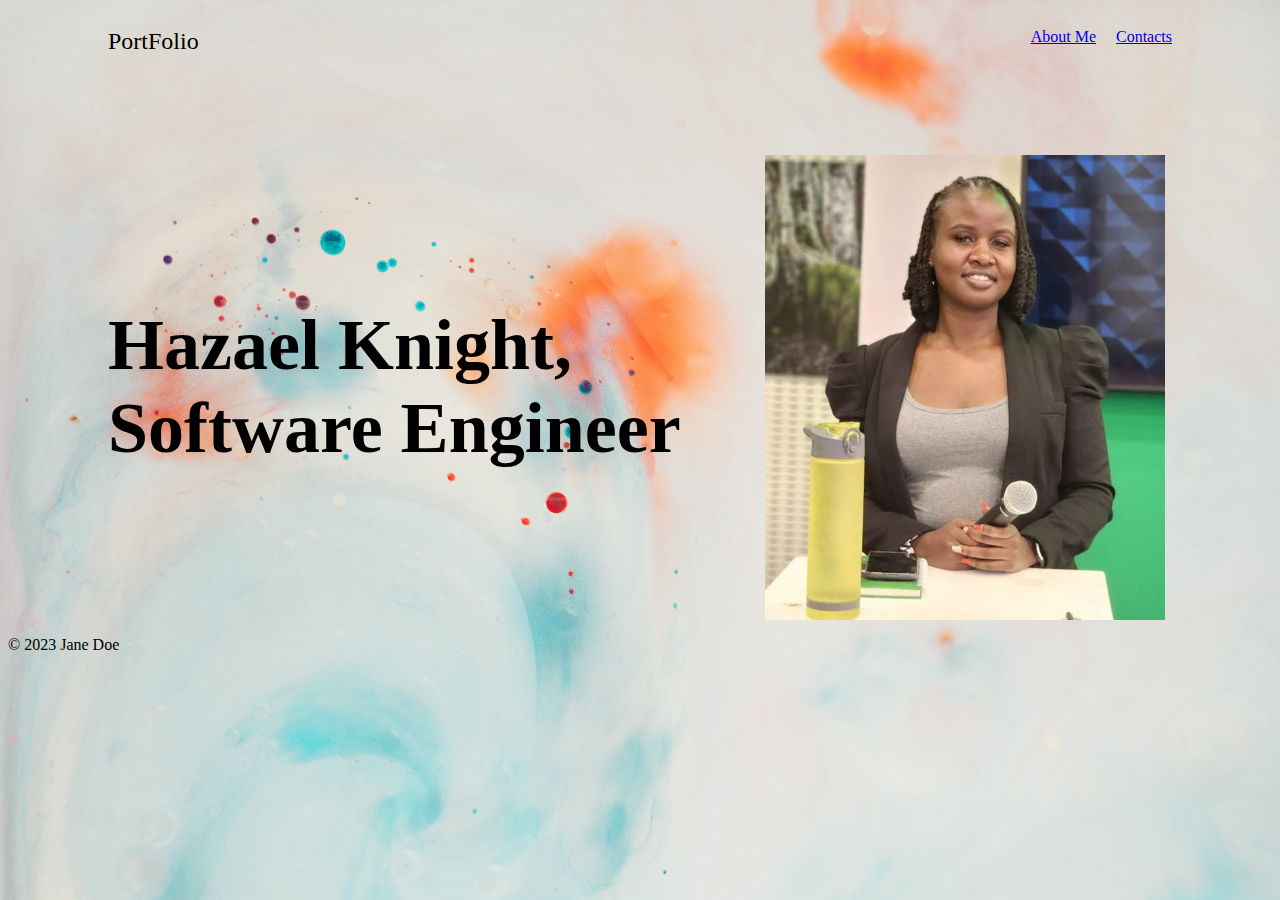
<file: moringa-software-engineer/Week1/index.html>
<!DOCTYPE html>
<html>
  <head>
    <meta charset="UTF-8" />
    <title>My HTML Page</title>
    <link rel="stylesheet" href="./style/style.css"/>
  </head>
  <body>
    
    <div class="hero-section">
        <div class="header">
          <div class="header-logo"><span>PortFolio</span></div>
          <div class="header-link">
            <div class="one"><a href="./about.html">About Me</a></div>
            <div class="two"><a href="./contact.html">Contacts</a></div>
          </div>
        </div>
        <div id="hero-main">
            <div class="hero-main-text">
              <div class="main-text">
              <h2><strong> Hazael Knight,<br> Software Engineer</strong></h2>
            </div>
              <div class="hero-image">
                <img
                  class="head-image"
                  src="./images/MinePic2.jpg"
                  alt="A picture of Hazael"
                />
              </div>
        </div>      
    </div>  
    <div class="footer">
      <p>&copy; 2023 Jane Doe</p>
    </div>        


  </body>
</html>
</file>
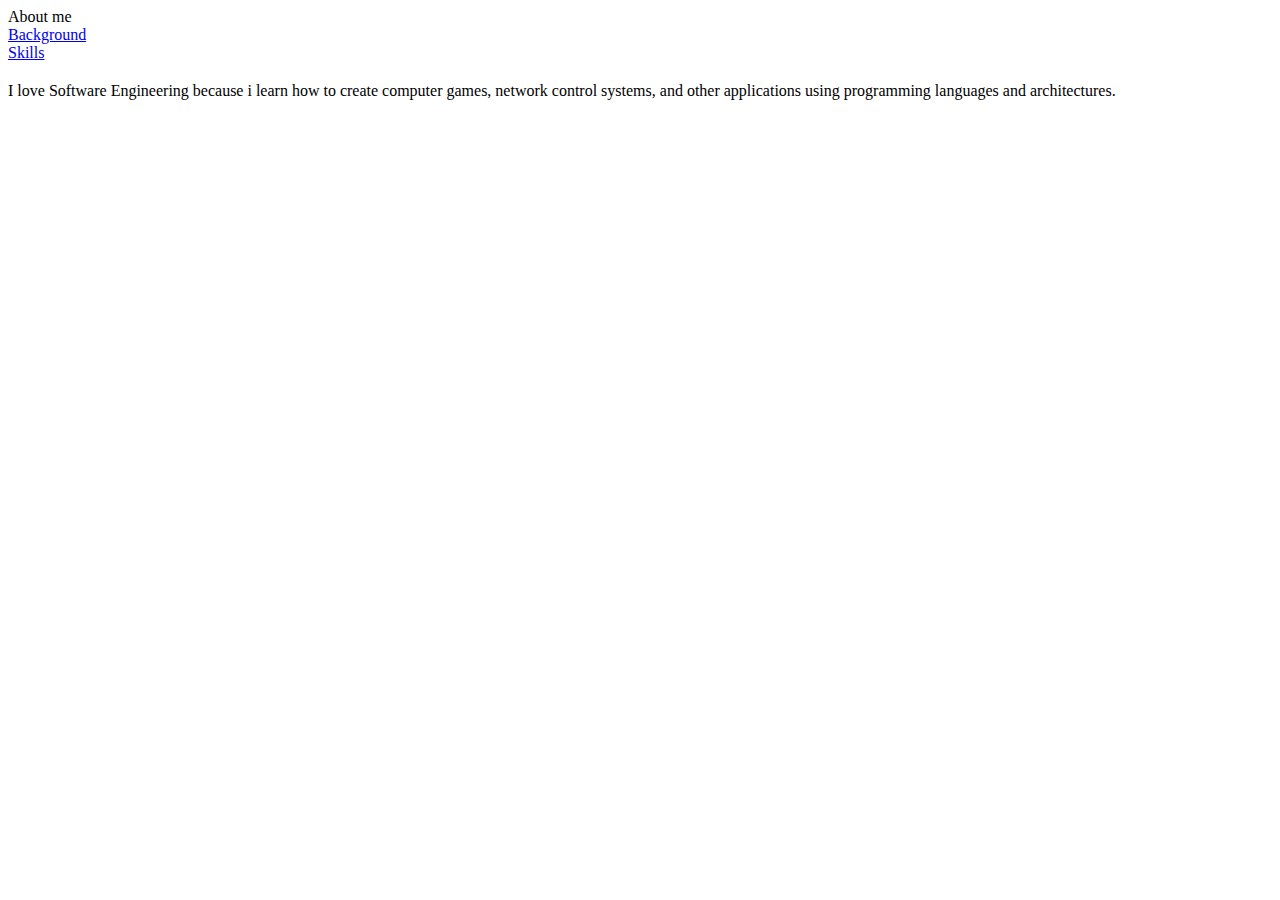
<file: moringa-software-engineer/Week1/about.html>
<!DOCTYPE html>
<html lang="en">
  <head>
    <meta charset="UTF-8" />
    <meta http-equiv="X-UA-Compatible" content="IE=edge" />
    <meta name="viewport" content="width=device-width, initial-scale=1.0" />
    <title>About Page</title>
  </head>
  <body>
    <div class="about-header">
      <div class="header-logo"><span>About me</span></div>
      <div class="header-link">
        <div class="one"><a href="./background.html">Background</a></div>
        <div class="two"><a href="./skills.html">Skills</a></div>
      </div>
      <div class="about-logo">
        <h2></h2>
      </div>
      <div class="about-text">
        <p>
          I love Software Engineering because i learn how to create computer
          games, network control systems, and other applications using
          programming languages and architectures.
        </p>
      </div>
    </div>
  </body>
</html>
</file>
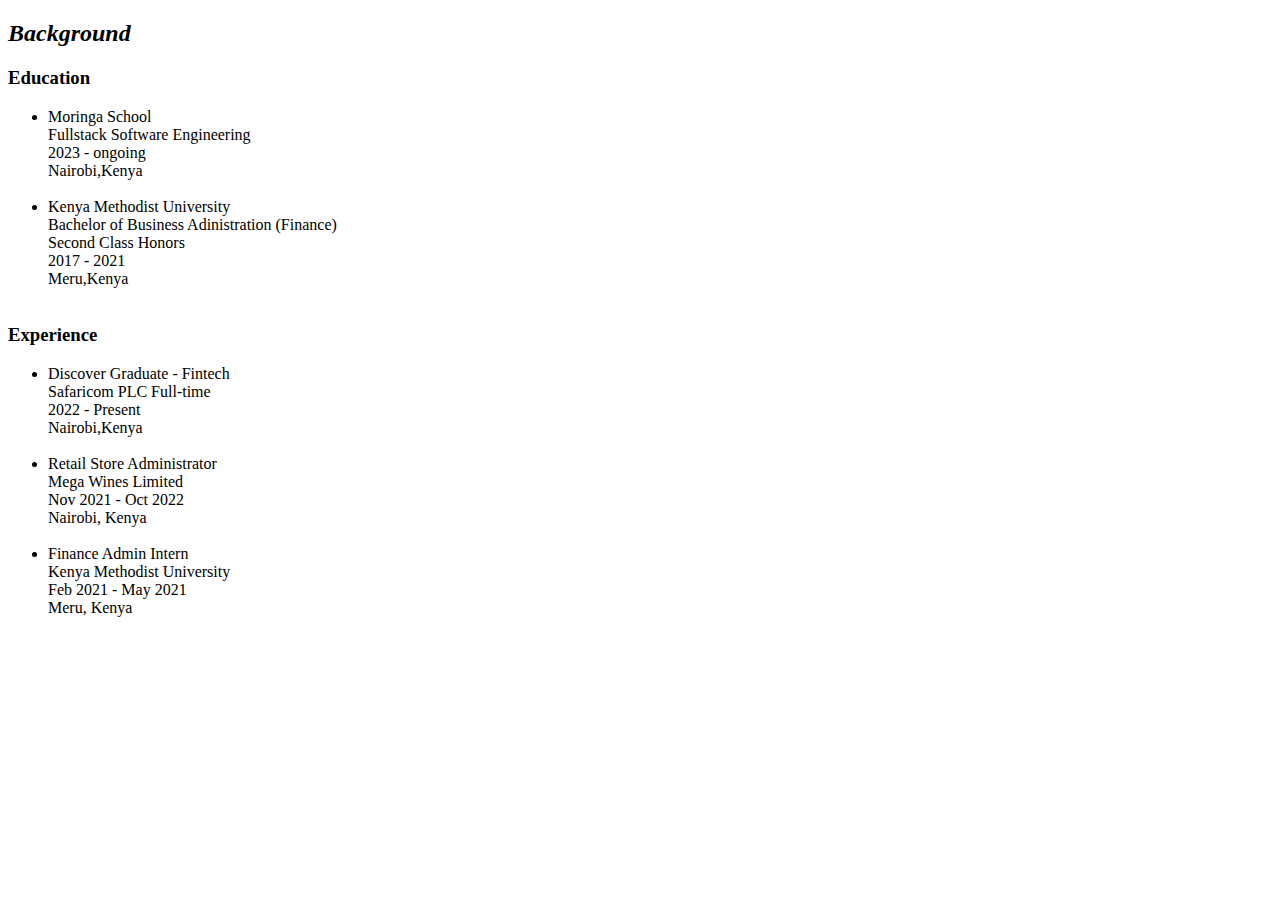
<file: moringa-software-engineer/Week1/background.html>
<!DOCTYPE html>
<html lang="en">
<head>
    <meta charset="UTF-8">
    <meta http-equiv="X-UA-Compatible" content="IE=edge">
    <meta name="viewport" content="width=device-width, initial-scale=1.0">
    <title>Background Page</title>
</head>
<body>
    <div class="background-header">
        <div class="background-logo">
          <h2>
            <em><strong>Background</strong></em>
          </h2>
          <div class="background-subsection">
            <div class="Education-card">
              <h3 id="subsection-title">Education</h3>
              <p id="subsection-text">
                <ul>
                    <li>
                        Moringa School <br>
                        Fullstack Software Engineering <br>
                        2023 - ongoing <br>
                        Nairobi,Kenya <br><br>
                    </li>
                    <li>
                        Kenya Methodist University <br />
                        Bachelor of Business Adinistration (Finance) <br />
                        Second Class Honors <br>
                        2017 - 2021 <br>
                        Meru,Kenya <br><br>
                    </li>
                </ul>
              </p>
            </div>
            <div class="Education-card">
                <h3 id="subsection-title">Experience</h3>
                <p id="subsection-text">
                  <ul>
                      <li>
                          Discover Graduate - Fintech<br>
                          Safaricom PLC Full-time <br>
                          2022 - Present <br>
                          Nairobi,Kenya <br><br>

                      </li>
                      <li>
                          Retail Store Administrator <br>
                          Mega Wines Limited <br>
                          Nov 2021 - Oct 2022 <br>
                          Nairobi, Kenya <br><br>
                      </li>
                      <li>
                          Finance Admin Intern<br />
                          Kenya Methodist University <br />
                          Feb 2021 - May 2021<br> 
                          Meru, Kenya <br><br>
                      </li>
                  </ul>
                </p>
              </div>

          </div>
            
        </div>
      </div>
</body>
</html>
</file>
<file: moringa-software-engineer/Week1/style/style.css>
body {
    background-image: url('../images/wallpaper.jpg');
    background-repeat: no-repeat;
    background-attachment: fixed;
    background-size: cover;
  }
  .hero-section{
    color: black;
    padding-bottom: 50px;
}

.header{
    display: flex;
    padding: 100px;
    margin: auto;
    padding-top: 20px;
}

.header-logo{
    font-size: 24px;
    justify-content: flex-start;
    flex: 1;
    color: black;
  

}
.header-link{
display: flex;
justify-content: flex-end;
flex: 1;
gap: 20px;
color: black;

}

.hero-main-text{
    padding-left: 100px; 
    width: 100%;
    display: flex;
   
}
.main-text{
    width: 50%;
    font-size: 48px;
    margin-bottom: 0;
    margin-top: 0;
    display: grid;
    align-items: center;
}
.hero-secondary-text{
   font-size: 18px;
   color: black;
   flex: 1; 
}
.hero-image{
    display: flex;
    justify-content: flex-end;
}
.head-image{
    padding-left: 25px;
    width: 400px; 
}
footer {
    background-color: #1f2937;
    display: grid;
    align-items: center;
    justify-content: center;
    color: black
}
</file>
